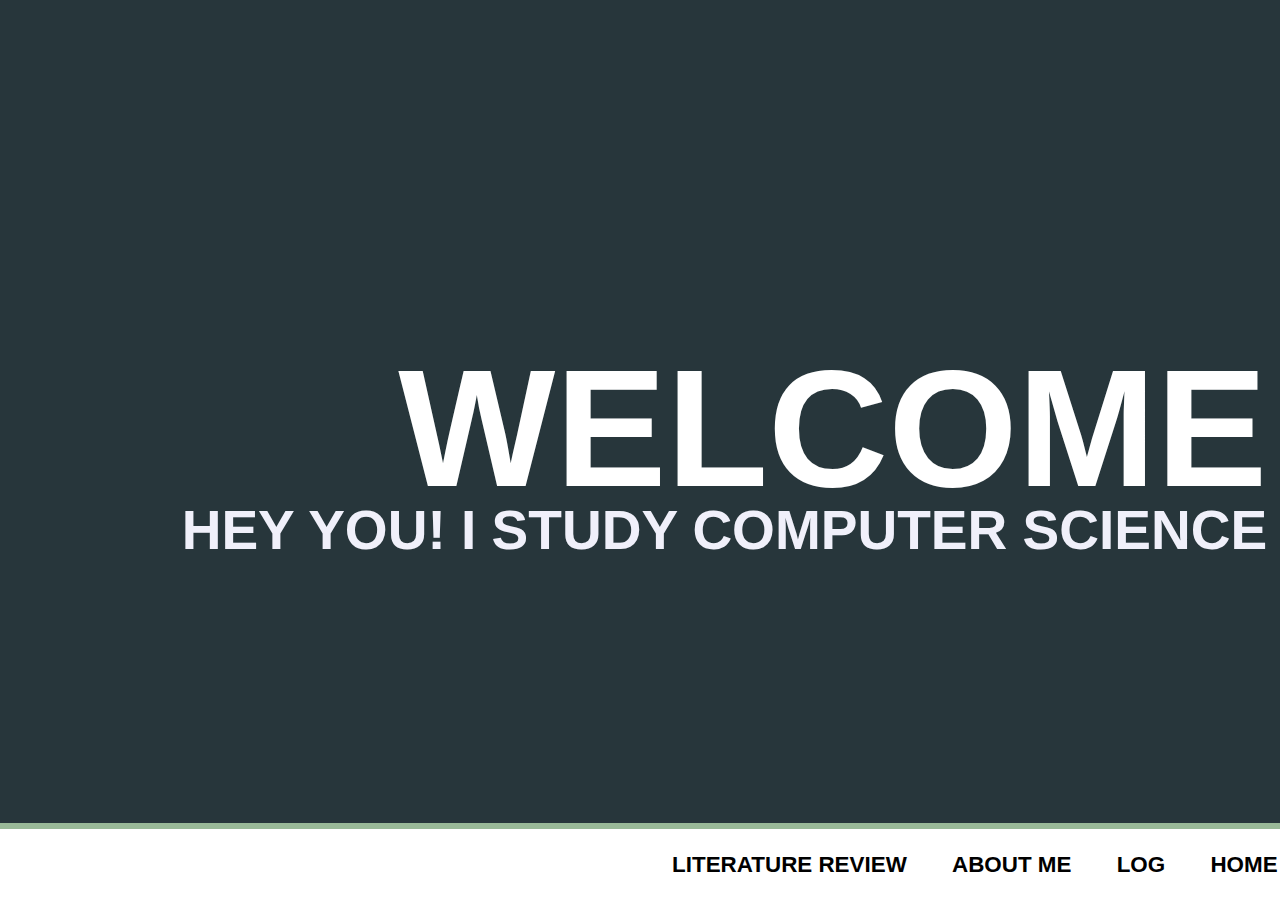
<file: WebF1 CW/index.html>
<!DOCTYPE HTML>
<meta charset=UTF-8>
<title> Omar Ali 2016 </title>
<link rel="stylesheet" title="My Style" href="styles/style.css">

<p class="webtitle"><strong>WELCOME</strong></p>
<p class="bodytext" id = "bodyMedium"><span><strong>Hey you! I study Computer Science</strong></span><p>

<strong>
  <ul class="menubar">
    <li><a id="litreview" href="litreview.html">Literature review</a></li>
    <li><a id="about" href="about.html">About me</a></li>
    <li><a id="worklog" href="worklog.html">Log</a></li>
    <li><a id="index" href="index.html">Home</a></li>

    <li><input type="image" id="litreviewIcon" onclick="location.href='litreview.html';" src="images/icon_lr.png" alt="lit review icon" ></li>
    <li><input type="image" id="aboutIcon" onclick="location.href='about.html';" src="images/icon_ab.png" alt="about icon"></li>
    <li><input type="image" id="worklogIcon" onclick="location.href='worklog.html';" src="images/icon_wl.png" alt="work log"></li>
    <li><input type="image" id="indexIcon" onclick="location.href='index.html';" src="images/icon_h.png" alt="index icon"></li>


  </ul>
</strong>
</file>
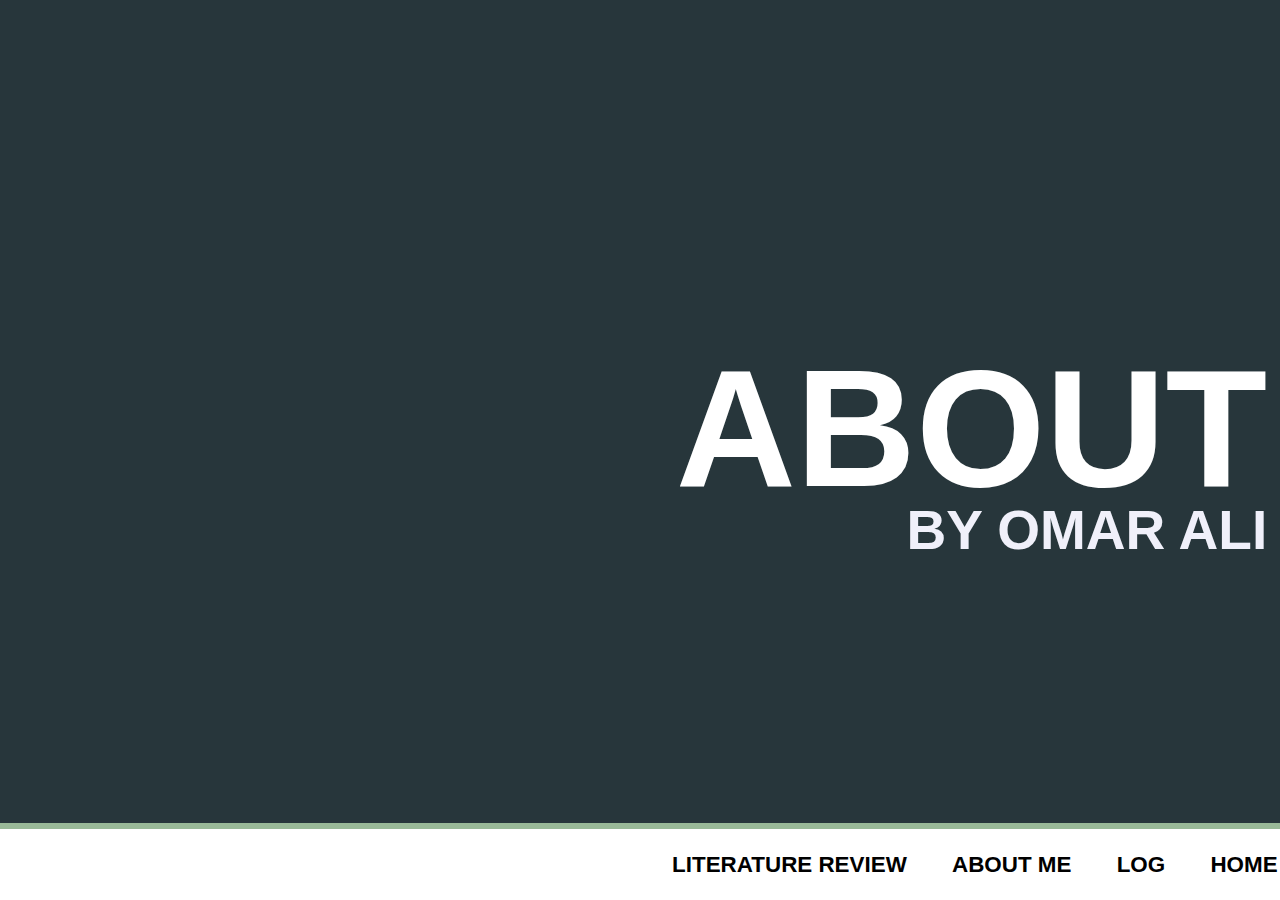
<file: WebF1 CW/about.html>
<!DOCTYPE HTML>
<meta charset=UTF-8>
<title> Omar Ali 2016 </title>
<link rel="stylesheet" title="My Style" href="styles/style.css">

<p class="webtitle"><strong>ABOUT</strong></p>
<p class="bodytext" id = "bodyMedium"><span><strong>By Omar Ali</strong></span><p>

<strong>
  <ul class="menubar">
    <li><a id="litreview" href="litreview.html">Literature review</a></li>
    <li><a id="about" href="about.html">About me</a></li>
    <li><a id="worklog" href="worklog.html">Log</a></li>
    <li><a id="index" href="index.html">Home</a></li>

    <li><input type="image" id="litreviewIcon" onclick="location.href='litreview.html';" src="images/icon_lr.png" alt="lit review icon" ></li>
    <li><input type="image" id="aboutIcon" onclick="location.href='about.html';" src="images/icon_ab.png" alt="about icon"></li>
    <li><input type="image" id="worklogIcon" onclick="location.href='worklog.html';" src="images/icon_wl.png" alt="work log"></li>
    <li><input type="image" id="indexIcon" onclick="location.href='index.html';" src="images/icon_h.png" alt="index icon"></li>



  </ul>
</strong>
</file>
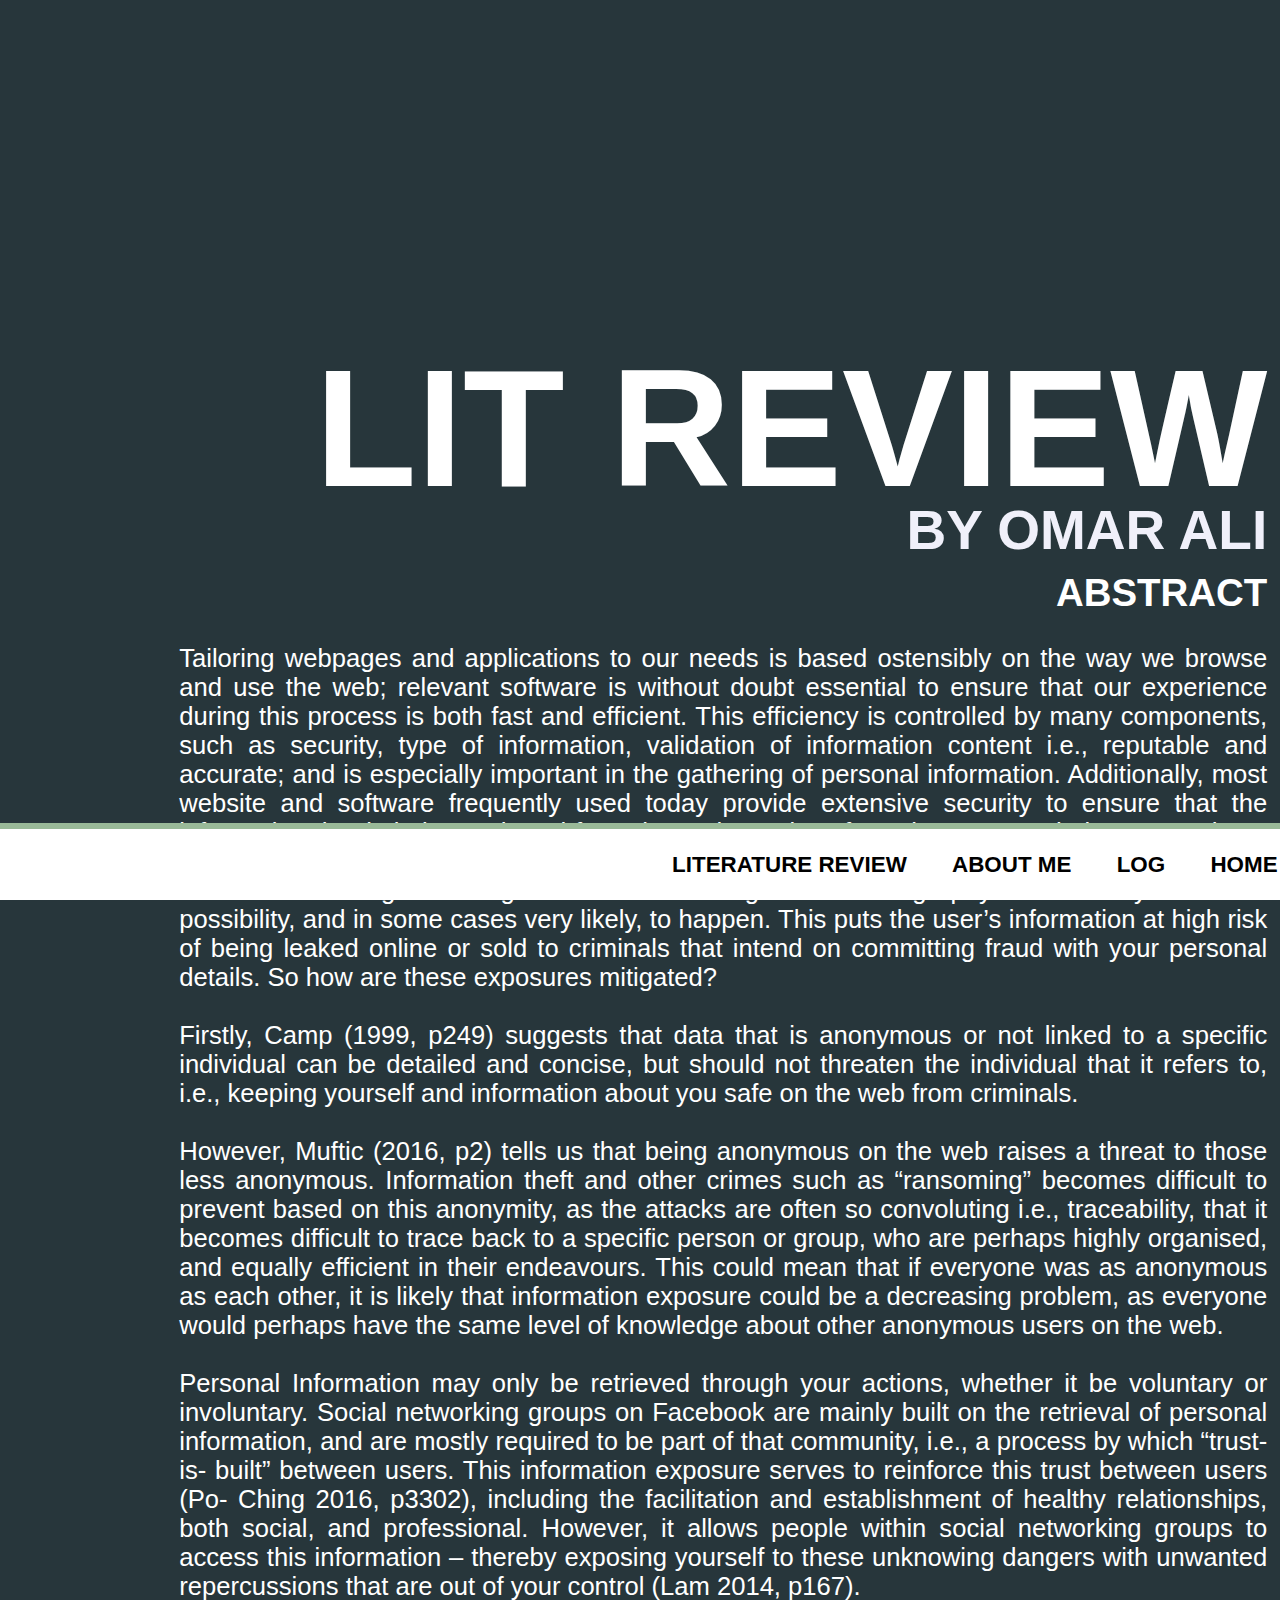
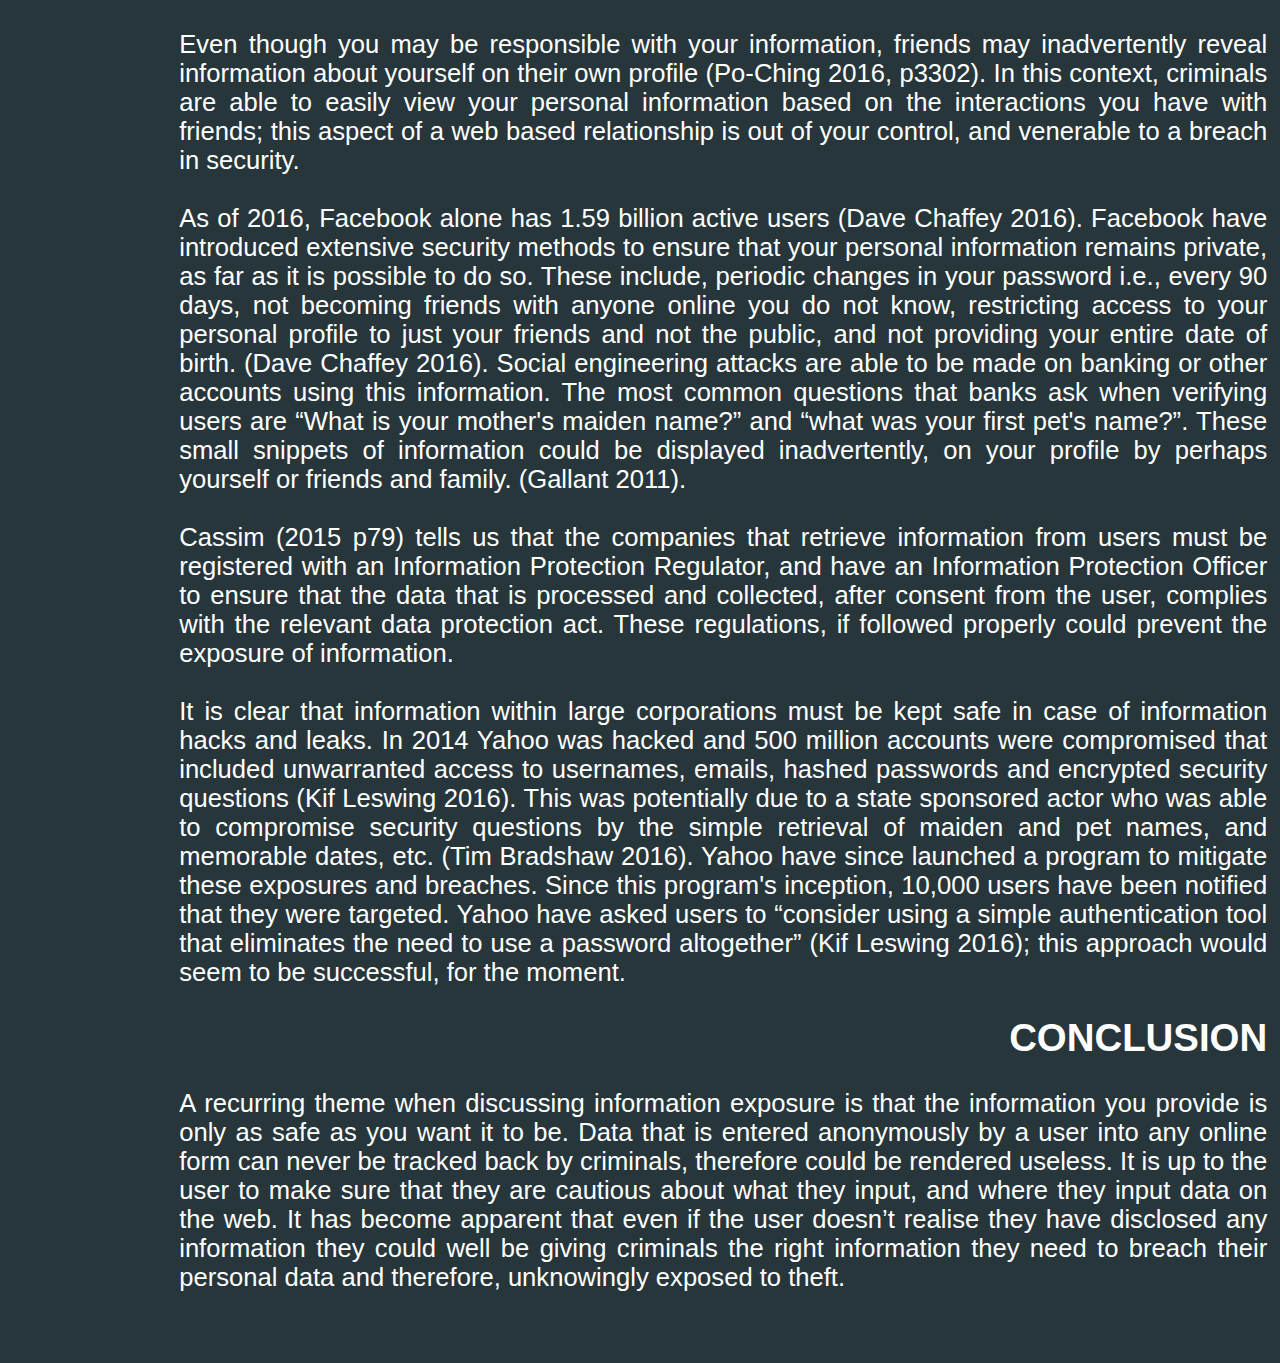
<file: WebF1 CW/litreview.html>
<!DOCTYPE HTML>
<meta charset=UTF-8>
<title>Omar Ali 2016</title>
<link rel="stylesheet" title="My Style" href="styles/style.css">

<p class="webtitle"><strong>Lit Review</strong></p>
<p class="bodytext" id = "bodyMedium"><span><strong>By Omar Ali</strong></span><p>

<strong><p id="contentSubheader">Abstract</p></strong>
<p class="contentText">
  <br>
  Tailoring webpages and applications to our needs is based ostensibly on the way we browse and use the web; relevant software is without doubt essential to ensure that our experience during this process is both fast and efficient. This efficiency is controlled by many components, such as security, type of information, validation of information content i.e., reputable and accurate; and is especially important in the gathering of personal information. Additionally, most website and software frequently used today provide extensive security to ensure that the information that is being gathered from the end-user is safe and secure on their system; these features are built-in, seamless and inconspicuous to the user. However, exposure of this information through hacking or other breaching methods e.g. physical robbery is still a possibility, and in some cases very likely, to happen. This puts the user’s information at high risk of being leaked online or sold to criminals that intend on committing fraud with your personal details. So how are these exposures mitigated?
  <br><br>
  Firstly, Camp (1999, p249) suggests that data that is anonymous or not linked to a specific individual can be detailed and concise, but should not threaten the individual that it refers to, i.e., keeping yourself and information about you safe on the web from criminals.
  <br><br>
  However, Muftic (2016, p2) tells us that being anonymous on the web raises a threat to those less anonymous. Information theft and other crimes such as “ransoming” becomes difficult to prevent based on this anonymity, as the attacks are often so convoluting i.e., traceability, that it becomes difficult to trace back to a specific person or group, who are perhaps highly organised, and equally efficient in their endeavours. This could mean that if everyone was as anonymous as each other, it is likely that information exposure could be a decreasing problem, as everyone would perhaps have the same level of knowledge about other anonymous users on the web.
  <br><br>
  Personal Information may only be retrieved through your actions, whether it be voluntary or involuntary. Social networking groups on Facebook are mainly built on the retrieval of personal information, and are mostly required to be part of that community, i.e., a process by which “trust-is- built” between users. This information exposure serves to reinforce this trust between users (Po- Ching 2016, p3302), including the facilitation and establishment of healthy relationships, both social, and professional. However, it allows people within social networking groups to access this information – thereby exposing yourself to these unknowing dangers with unwanted repercussions that are out of your control (Lam 2014, p167).
  <br><br>
  Even though you may be responsible with your information, friends may inadvertently reveal information about yourself on their own profile (Po-Ching 2016, p3302). In this context, criminals are able to easily view your personal information based on the interactions you have with friends; this aspect of a web based relationship is out of your control, and venerable to a breach in security.
  <br><br>
  As of 2016, Facebook alone has 1.59 billion active users (Dave Chaffey 2016). Facebook have introduced extensive security methods to ensure that your personal information remains private, as far as it is possible to do so. These include, periodic changes in your password i.e., every 90 days, not becoming friends with anyone online you do not know, restricting access to your personal profile to just your friends and not the public, and not providing your entire date of birth. (Dave Chaffey 2016). Social engineering attacks are able to be made on banking or other accounts using this
  information. The most common questions that banks ask when verifying users are “What is your mother's maiden name?” and “what was your first pet's name?”. These small snippets of information could be displayed inadvertently, on your profile by perhaps yourself or friends and family. (Gallant 2011).
  <br><br>
  Cassim (2015 p79) tells us that the companies that retrieve information from users must be registered with an Information Protection Regulator, and have an Information Protection Officer to ensure that the data that is processed and collected, after consent from the user, complies with the relevant data protection act. These regulations, if followed properly could prevent the exposure of information.
  <br><br>
  It is clear that information within large corporations must be kept safe in case of information hacks and leaks. In 2014 Yahoo was hacked and 500 million accounts were compromised that included unwarranted access to usernames, emails, hashed passwords and encrypted security questions (Kif Leswing 2016). This was potentially due to a state sponsored actor who was able to compromise security questions by the simple retrieval of maiden and pet names, and memorable dates, etc. (Tim Bradshaw 2016). Yahoo have since launched a program to mitigate these exposures and breaches. Since this program's inception, 10,000 users have been notified that they were targeted. Yahoo have asked users to “consider using a simple authentication tool that eliminates the need to use a password altogether” (Kif Leswing 2016); this approach would seem to be successful, for the moment.
  <br><br>

  <strong><p id="contentSubheader">Conclusion</p></strong>
</p>

<p class="contentTextConclusion">
  <br>
  A recurring theme when discussing information exposure is that the information you provide is only as safe as you want it to be. Data that is entered anonymously by a user into any online form can never be tracked back by criminals, therefore could be rendered useless. It is up to the user to make sure that they are cautious about what they input, and where they input data on the web. It has become apparent that even if the user doesn’t realise they have disclosed any information they could well be giving criminals the right information they need to breach their personal data and therefore, unknowingly exposed to theft.
</p>

<strong>
  <ul class="menubar">
    <li><a id="litreview" href="litreview.html">Literature review</a></li>
    <li><a id="about" href="about.html">About me</a></li>
    <li><a id="worklog" href="worklog.html">Log</a></li>
    <li><a id="index" href="index.html">Home</a></li>

    <li><input type="image" id="litreviewIcon" onclick="location.href='litreview.html';" src="images/icon_lr.png" alt="lit review icon" ></li>
    <li><input type="image" id="aboutIcon" onclick="location.href='about.html';" src="images/icon_ab.png" alt="about icon"></li>
    <li><input type="image" id="worklogIcon" onclick="location.href='worklog.html';" src="images/icon_wl.png" alt="work log"></li>
    <li><input type="image" id="indexIcon" onclick="location.href='index.html';" src="images/icon_h.png" alt="index icon"></li>


  </ul>
</strong>
</file>
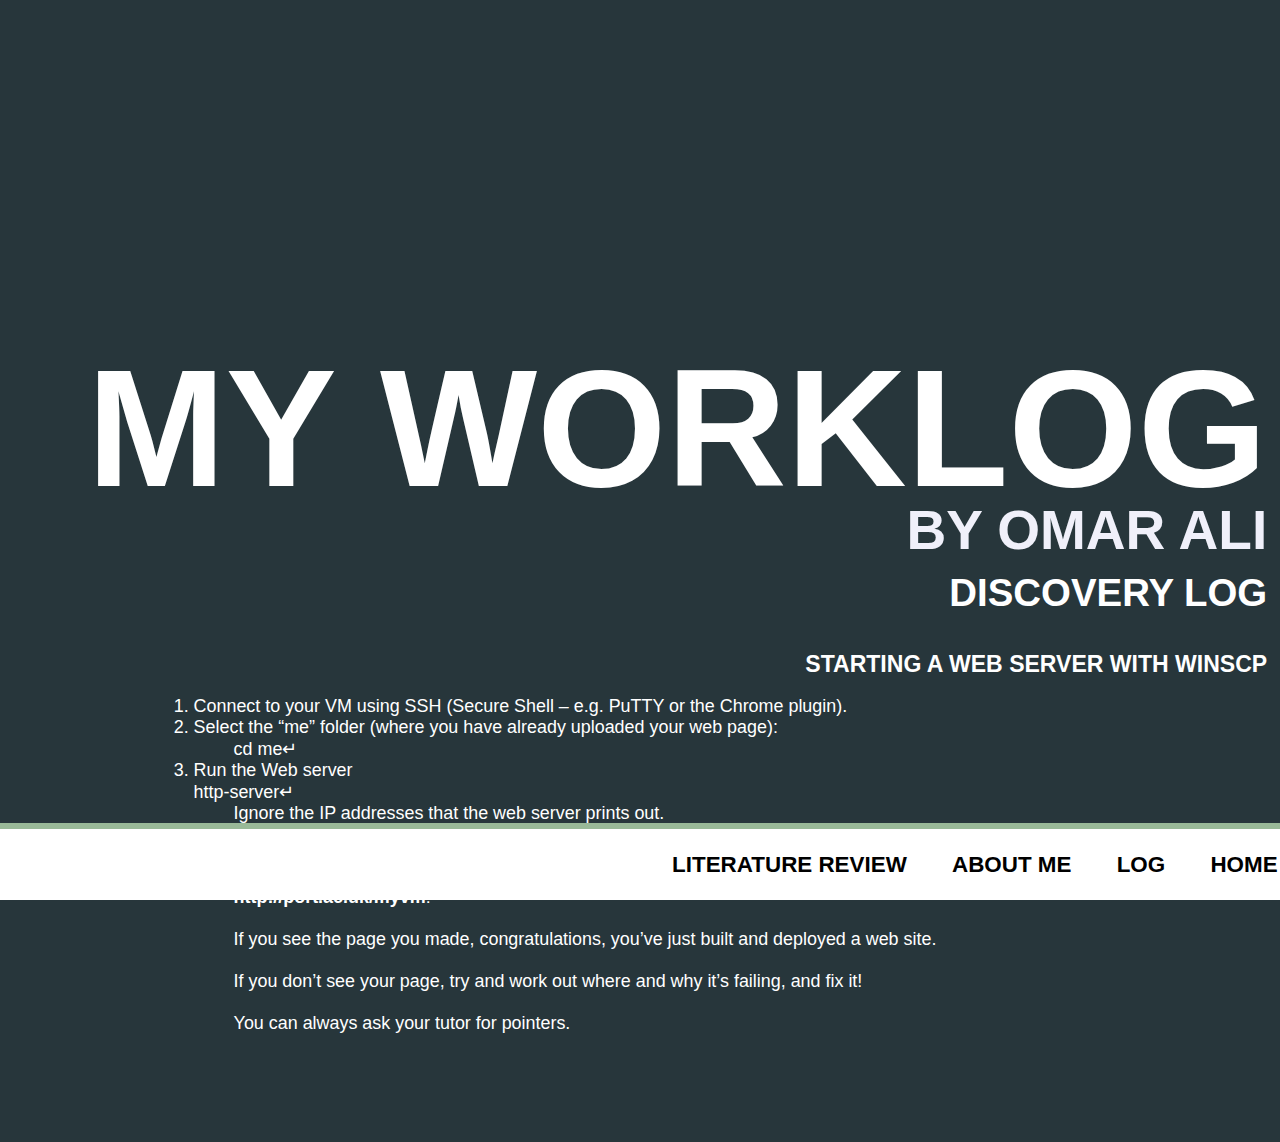
<file: WebF1 CW/worklog.html>
<!DOCTYPE HTML>
<meta charset=UTF-8>
<title> Omar Ali 2016 </title>
<link rel="stylesheet" title="My Style" href="styles/style.css">

<p class="webtitle"><strong>My WorkLog</strong></p>
<p class="bodytext" id = "bodyMedium"><span><strong>By Omar Ali</strong></span><p>
<strong><p id="contentSubheader">Discovery Log</p></strong>
<br><br>
<strong><p id="contentSubheaderSmall">Starting a web server with WINSCP</p></strong>
<br>
<p class="contentText">
  <ul>
    <li id="contentList"> Connect to your VM using SSH (Secure Shell – e.g. PuTTY or the Chrome plugin).</li>
    <li id="contentList"> Select the “me” folder (where you have already uploaded your web page):<dd>cd me↵</dd></li>
    <li id="contentList"> Run the Web server<br>http-server↵
    <dd>Ignore the IP addresses that the web server prints out.</dd></li>

    <li id="contentList">Now open a browser and enter the IP address of your machine in the address bar.<dd><br>
    Note that the server prints out a couple of IP addresses that won't work. You need to use the IP address shown on <a href="http://port.ac.uk/myvm">http://port.ac.uk/myvm</a>!</dd><br>
    <dd>If you see the page you made, congratulations, you’ve just built and deployed a web site.</dd><br>
    <dd>If you don’t see your page, try and work out where and why it’s failing, and fix it!</dd><br>
    <dd>You can always ask your tutor for pointers.</dd>
  </ul>
</p>
<br><br><br><br><br><br>

<strong>
  <ul class="menubar">
    <li><a id="litreview" href="litreview.html">Literature review</a></li>
    <li><a id="about" href="about.html">About me</a></li>
    <li><a id="worklog" href="worklog.html">Log</a></li>
    <li><a id="index" href="index.html">Home</a></li>

    <li><input type="image" id="litreviewIcon" onclick="location.href='litreview.html';" src="images/icon_lr.png" alt="lit review icon" ></li>
    <li><input type="image" id="aboutIcon" onclick="location.href='about.html';" src="images/icon_ab.png" alt="about icon"></li>
    <li><input type="image" id="worklogIcon" onclick="location.href='worklog.html';" src="images/icon_wl.png" alt="work log"></li>
    <li><input type="image" id="indexIcon" onclick="location.href='index.html';" src="images/icon_h.png" alt="index icon"></li>


  </ul>
</strong>
</file>
<file: WebF1 CW/styles/style.css>
.webtitle {
  font-family: Arial;
  font-size: 13vw;
  text-align: right;
  color: white;
  margin: 0;
  margin-right: 1vw;
  margin-top: 20vh;
  margin-bottom: -2vw;
  padding: 0;
}

.menubar {
  border-top: 6px solid;
  border-color: #99b998;

  list-style: none;
  padding:0;
  text-align: right;
  background: white;
  position: fixed;
}

a {
  color: #27363b;
  font-weight: bold;
  text-decoration: none;
}

.menubar li {
  display: inline;
}

.menubar a {
  display:inline-block;
  font-family: Arial;
  font-size: 1.4em;
  text-align:right;
  color:black;
  padding:1em;
  text-decoration: none;
}

.menubar a:hover {
  color: #B6B6F6;
}

.bodytext {
  font-family: sans-serif;
  font-size: 7vw;
  text-align: right;
  margin: 0;
  padding: 0;

  color: #FFFFFF;
}

.socialnetworkicon {
  width: 4em;
  display: block;
  margin: auto;
}

.socialnetworkbutton {
  list-style: none;
}

.contentText {
  padding-right: 1vw;
  text-align: justify;
  font-size: 2vw;
  float: right;
  width: 85%;
}

.contentTextConclusion {
  padding-right: 1vw;
  padding-bottom: 5.5vw;
  text-align: justify;
  float: right;
  font-size: 2vw;
  width: 85%;
}

#contentSubheader {
  font-size: 3vw;
  text-align: right;
  padding-right: 1vw;
}

#contentSubheaderSmall {
  font-size: 1.8vw;
  text-align: right;
  padding-right: 1vw;
}

#litreview {
  opacity: 1;
}

#about {
  opacity: 1;
}

#worklog {
  opacity: 1;
}

#index {
  opacity: 1;
}

#litreviewIcon {
  opacity: 1;
  width: 10vw;
  margin: 0;
  border: 0;
}

#aboutIcon {
  opacity: 1;
  width: 10vw;
  margin: 0;
}

#worklogIcon {
  opacity: 1;
  width: 10vw;
  margin: 0;
}

#indexIcon {
  opacity: 1;
  width: 10vw;
  margin: 0;
}

#bodyMedium {
  margin: 0;
  font-size: 4.3vw;
  margin-right: 1vw;
  padding-bottom: 1vh;
  color: rgb(240, 240, 250);
}

#bodySmall {
  margin: 0;
  font-size: 2vw;
  margin-right: 1vw;
  margin-bottom: 1vh;
}

#contentList {
  font-family: sans-serif;
  color: white;
  font-size: 1.4vw;
  list-style: decimal;
  padding-right: 12vw;
  text-align: justify;
  margin-left: 12%;
}

body {
  overflow-y: scroll;
  width: 100%;
  height: 50%;
  margin-bottom: 20vh;
  background-color: #27363b;
  background-repeat: no-repeat;
  margin: 0;
  position: absolute;
  bottom: 33vh;
  right: 0;
  padding: 0;
}

p {
  font-family: sans-serif;
  color: white;
  font-size: 18pt;
}

li {
  margin-right: -4px;
}

@media screen and (max-width: 780px) {
  .menubar li {
    display: inline-block;
    text-align: center;
    border: 0;
    margin: 0;
    padding: 0;
  }

  p {
    padding: 0;
    margin: 0;
    bottom: 0;
    color: black;
  }

  .menubar {
    background-color: #27363b;
    text-align: center;
  }

  .contentTextConclusion {
    font-size: 4vw;
    padding-bottom: 23vw;
  }

  .contentText {
    font-size: 4vw;
  }

  #contentList {
    color: black;
    font-size: 3vw;
  }

  .webtitle {
    color : black;
  }

  #bodyMedium {
    color:black;
  }

  input {
    padding: 1em;

  }

  body {
    background-color: white;
  }

  #litreview {
    display: none;
  }

  #about {
    display: none;
  }

  #worklog {
    display: none;
  }

  #index {
    display: none;
  }
}

@media screen and (min-width: 781px) {
  #litreviewIcon {
    display: none;
  }

  #aboutIcon {
    display: none;
  }

  #worklogIcon {
    display: none;
  }

  #indexIcon {
    display: none;
  }

  a {
    color: white;
    font-weight: bold;
    text-decoration: none;
  }
}

ul {
  width: 100%;
  bottom: 0;
  left: 0;
  margin: 0;
}

p {
  margin: 0;
}

strong {
  font-family: sans-serif;

  text-transform: uppercase;
  text-align: left;
  margin-top: -1vw;
  display: inline;
}

#background {
  top: 0;
  left: 0;
  height: 50%;
  width: 100%;
  background-color: white;
}
</file>
